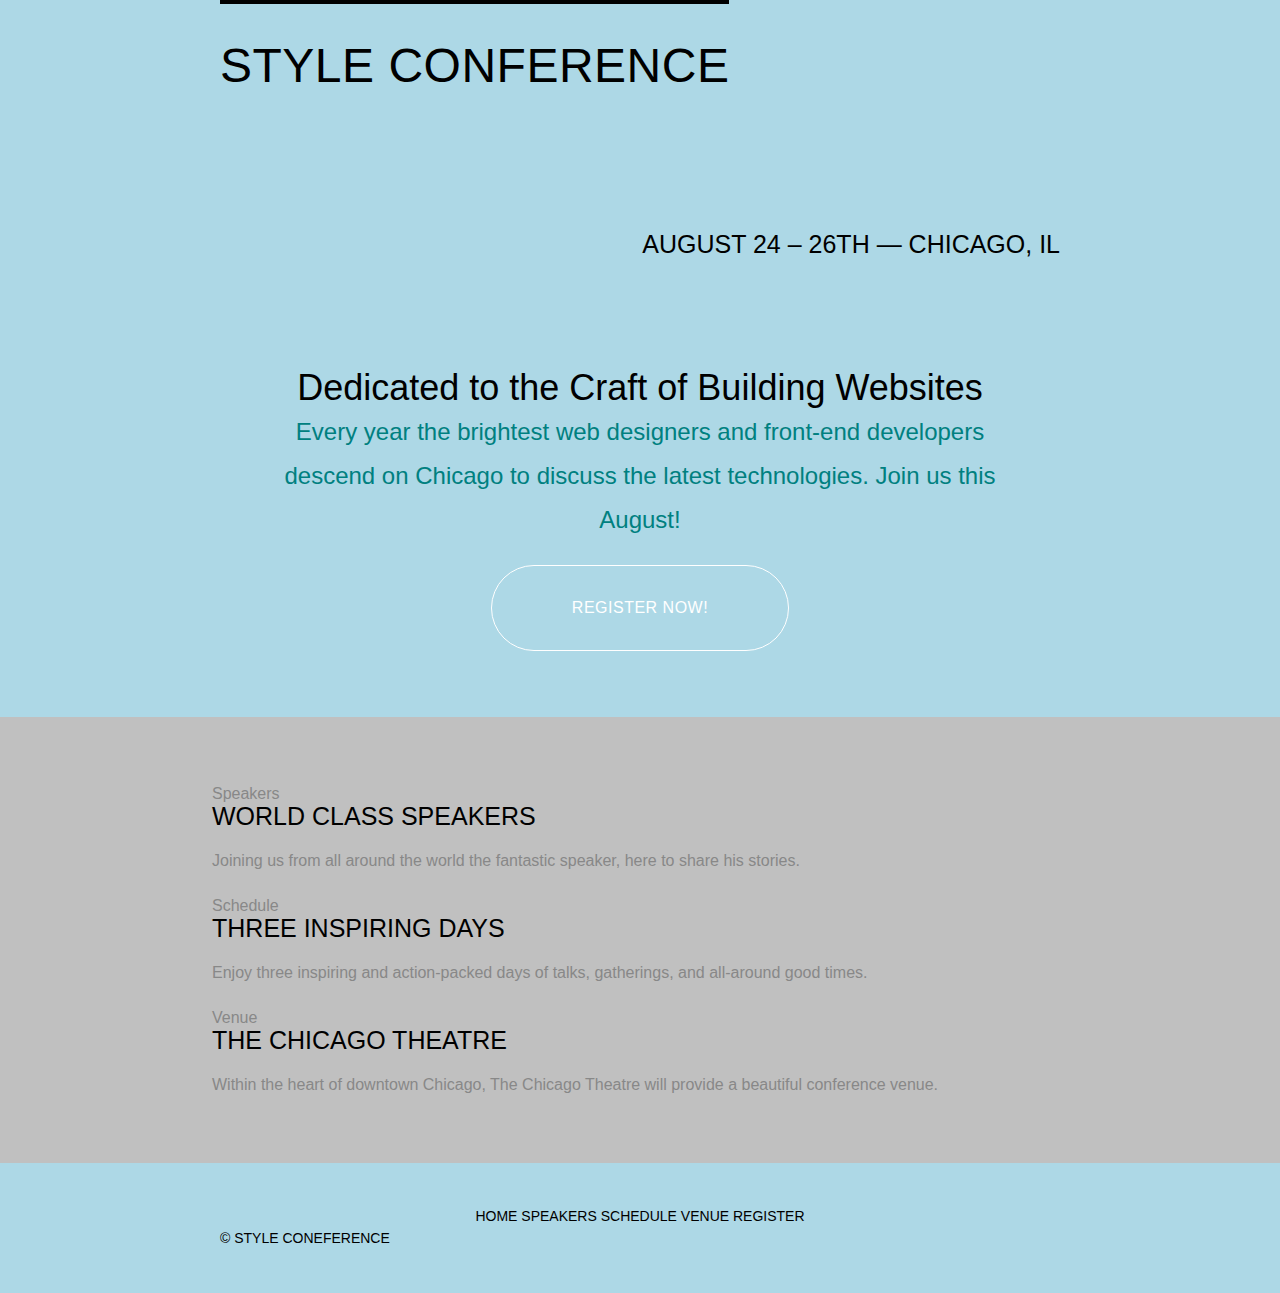
<file: index.html>
<!DOCTYPE html>
<html lang="en">
<head>
    <meta charset="utf-8">
    <title><strong>STYLE CONFERENCE</strong></title>
    
    
    
    <link rel="stylesheet" href="daydream/styles.css"></head>
<body>
    <header class="primary-header container group">
    
        <h2 class="logo">
        <a href="index.html">STYLE CONFERENCE</a>
        </h2>
        
     <h4 class="tagline">AUGUST 24 &ndash; 26TH &mdash; CHICAGO, IL</h4>
    
</header>
    
        <section class="hero container">
        
    <h2>Dedicated to the Craft of Building Websites</h2>
        
    <p> Every year the brightest web designers and front-end developers descend on Chicago
        to discuss the latest technologies. Join us this August!
    </p>
        
    <a class="btn btn-alt" href="register.html">Register Now!</a>
        </section>
    
    <section class="row">
    <div class="grid">
        
                <section class="teaser col-1-3">
                    
        <h6>Speakers</h6>   
                    
        <a href="speakers.html">
            <h4><strong>WORLD CLASS SPEAKERS</strong></h4>
        </a>
        
        <p>Joining us from all around the world the fantastic speaker, here to share his stories.</p>
                </section>
        
        <section class="teaser col-1-3">
        
            <h6>Schedule</h6>
            
        <a href="schedule.html">
                <h4><strong>THREE INSPIRING DAYS</strong></h4>
        </a>
            
                <p>Enjoy three inspiring and action-packed days of talks, gatherings, and all-around good times.</p>
        
        </section>
        
                
        <section class="teaser col-1-3">
            
                <h6>Venue</h6>
            
        <a href="venue.html">
                <h4><strong>THE CHICAGO THEATRE</strong></h4>
        </a>
            
            <p>Within the heart of downtown Chicago, The Chicago Theatre will provide a beautiful conference venue.</p>
        
        </section>
        
        </div>
        
        
    </section>
    
    <footer class="primary-footer container group">
            <nav class="nav">
         <a            href="index.html">HOME          </a>
         <a            href="speakers.html">SPEAKERS   </a>
         <a            href="schedule.html">SCHEDULE   </a>
         <a            href="venue.html">VENUE         </a>
         <a            href="register.html">REGISTER   </a>
            </nav>
        
        <smal>&copy; <strong>STYLE CONEFERENCE</strong></smal>
        
    </footer>
    
                </body>
    


</html>
</file>
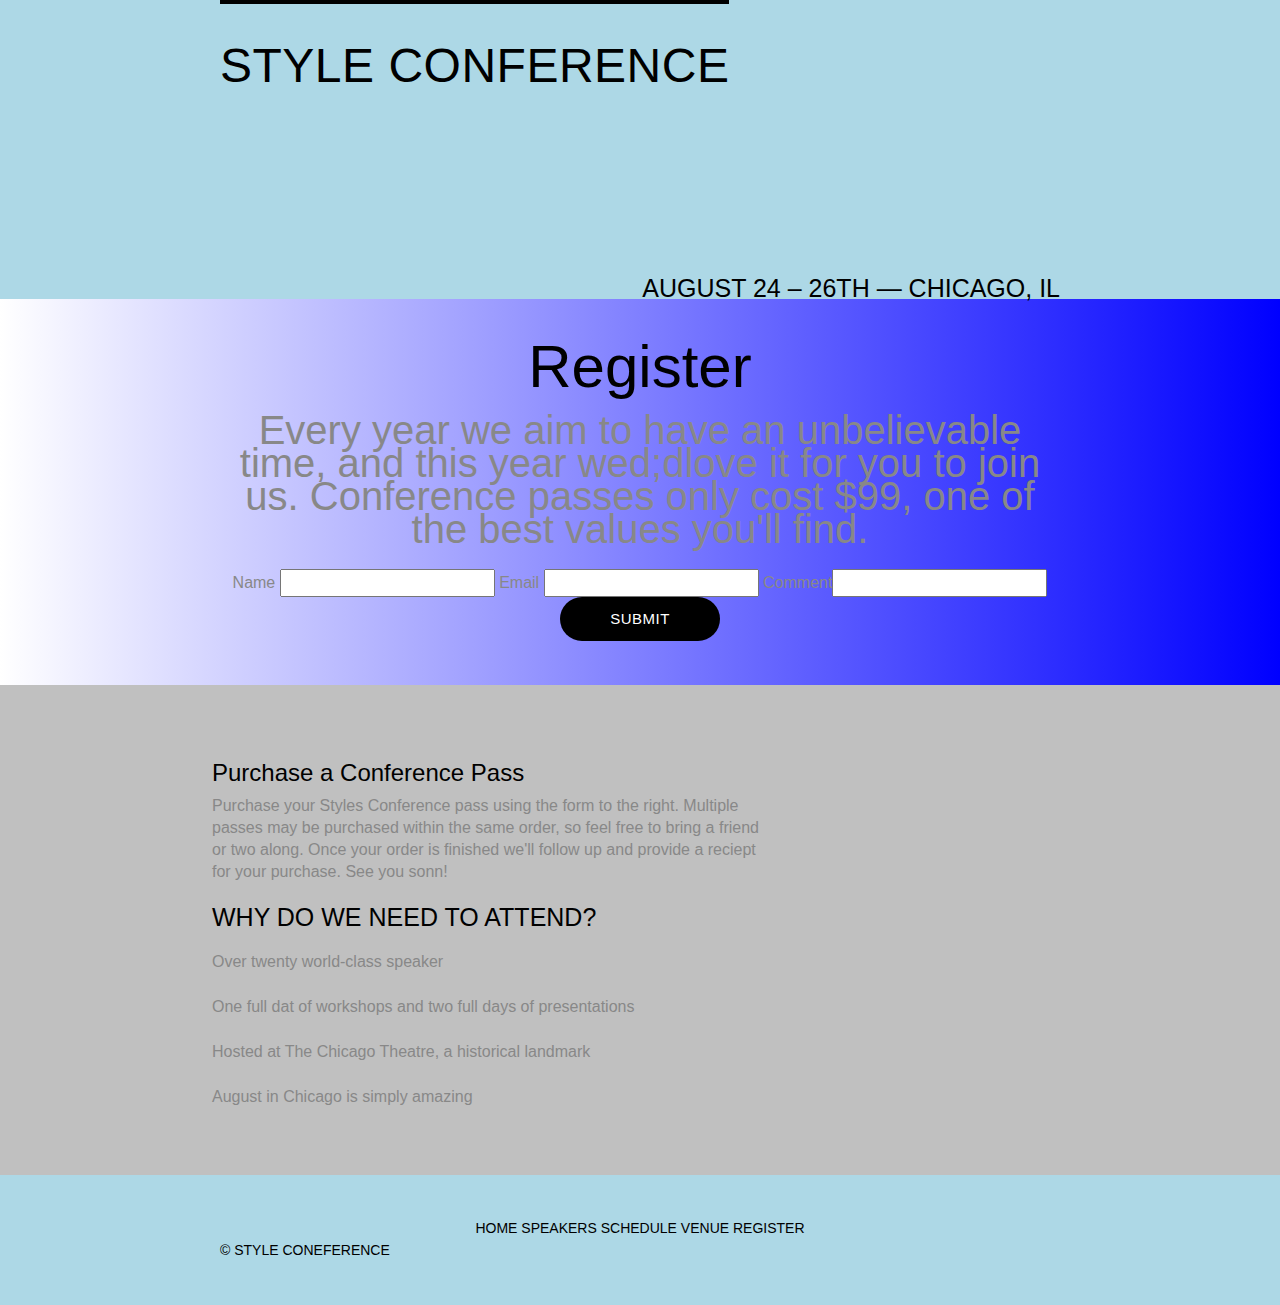
<file: register.html>
<!DOCTYPE html>
<html lang="en">
<head>
   <meta charset="utf-8">
    <title>STYLE CONFERENCE</title>
    
    
    
    
    <link rel="stylesheet" href="daydream/styles.css"></head>
<body>
    
    
    
    <header class="primary-header container group">
    <h2 class="logo">
        
        
        
        <a href="index.html">STYLE CONFERENCE</a>
        
        
    </h2>
        
     <h4 class="tagline"><br><br>AUGUST 24 &ndash; 26TH &mdash; CHICAGO, IL</h4>
    

</header>
    
    
    
    
    
    
    

    
    <section class="row-alt">
        <div class="lead container">
            
            
            <h1>Register</h1>
<p>Every year we aim to have an unbelievable time, and this year wed;dlove it for you to join us. Conference passes only cost $99, one of the best values you'll find.</p>
            
            <form>
    <fieldset>
<label>
        Name <input type="text" name="Name" placeholder="" required></label>
        
<label>
    Email <input typw="" name="Email" placeholder="" required>
    
<label>
    Comment<input name="Comments" placeholder="" required>
    
    
        </label>
        
        </fieldset>
        
<input class="btn btn-default" type="submit" name=""<br>
       
     <value="Purschase" required>
        
       </form>
            
        </div>
        
    </section>
    
<section class="row">
        <div class="grid"> 
            
    <section class="col-2-3">
        <section>
            <h2>Purchase a Conference Pass</h2>
            
            <p>Purchase your Styles Conference pass using the form to the right. Multiple passes may be purchased within the same order, so feel free to bring a friend or two along. Once your order is finished we'll follow up and provide a reciept for your purchase. See you sonn!</p>
            
            <h4>WHY DO WE NEED TO ATTEND?</h4>
            </section>  
    <ul class="WHY DO WE NEED TO ATTEND?">
    <p>Over twenty world-class speaker<p>
    <p>One full dat of workshops and two full days of presentations</p>
    <p>Hosted at The Chicago Theatre, a historical landmark</p><p> August in Chicago is simply amazing</p></p>
    </section>
    
    
    
            
     </div>
    
    </section>
    
        <footer class="primary-footer container group">
    
    <nav class="nav">
         <a    href="index.html">HOME        </a>
         <a    href="speakers.html">SPEAKERS </a>
         <a    href="schedule.html">SCHEDULE </a>
         <a    href="venue.html">VENUE       </a>
         <a    href="register.html">REGISTER </a>
    </nav>
        
        <smal>&copy; <strong>STYLE CONEFERENCE</strong></smal>
</body>
    
</html>
</file>
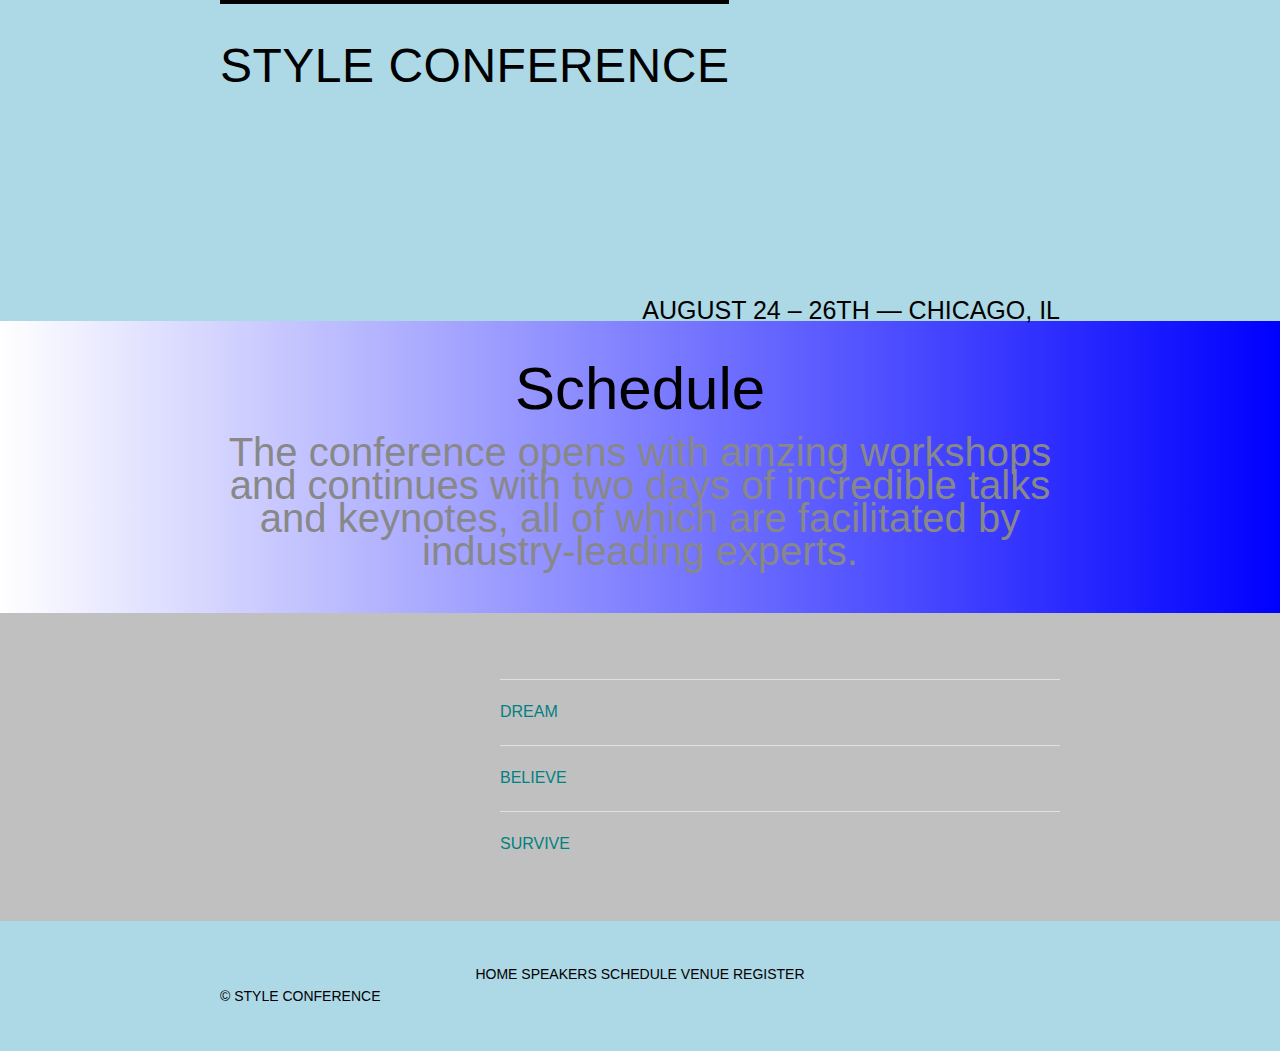
<file: schedule.html>
<!DOCTYPE html>
<html lang="en">
<head>
   <meta charset="utf-8">
    <title>STYLE CONFERENCE</title>
    
    
    
    <link rel="stylesheet" href="daydream/styles.css"></head>
    
    
<body>
    
        
        <header class="primary-header container group">
            
            
    <h2 class="logo">
        
        <a href="index.html">STYLE CONFERENCE</a>
    </h2>
    
            <h4 class="tagline"><br><br><br>AUGUST 24 &ndash; 26TH &mdash; CHICAGO, IL</h4>
    
</header>
        <section class="row-alt">
        <div class="lead container">
                <h1>Schedule</h1>
            
            
            <p>The conference opens with amzing workshops and continues with
                two days of incredible talks and keynotes,
                all of which are facilitated by industry-leading experts.
            </p>
        </div>
        
    
    
    </section>
    <section class="row">
        <div class="container">

        <table>
            <thread>
            <tr>
                <th scope="row">
                </th>
                <td class="schedule-offset" colspan="2"> DREAM </td></tr>
            
            </thread>
            <tbody> <tr><th scope="row">
                </th>
                <td class="schedule-offset" colspan="2">BELIEVE</td></tr>
            <tr><th scope="row">
                </th>
        
                    
        <td class="schedule-offset" colspan="2">SURVIVE</td
                    
                    
                    

                    </tr>
                        </tbody>
                                </table>
</div>
        </section>
       
    
                            <footer class="primary-footer container group">
    
    <nav class="nav">
         <a    href="index.html">HOME         </a>
         <a    href="speakers.html">SPEAKERS  </a>
         <a    href="schedule.html">SCHEDULE  </a>
         <a    href="venue.html">VENUE        </a>
         <a    href="register.html">REGISTER  </a>
    </nav>
        
        <smal>&copy; <strong>STYLE CONFERENCE</strong></smal>
    
    
    
    
    
                                </footer>
                    </body>
</html>
</file>
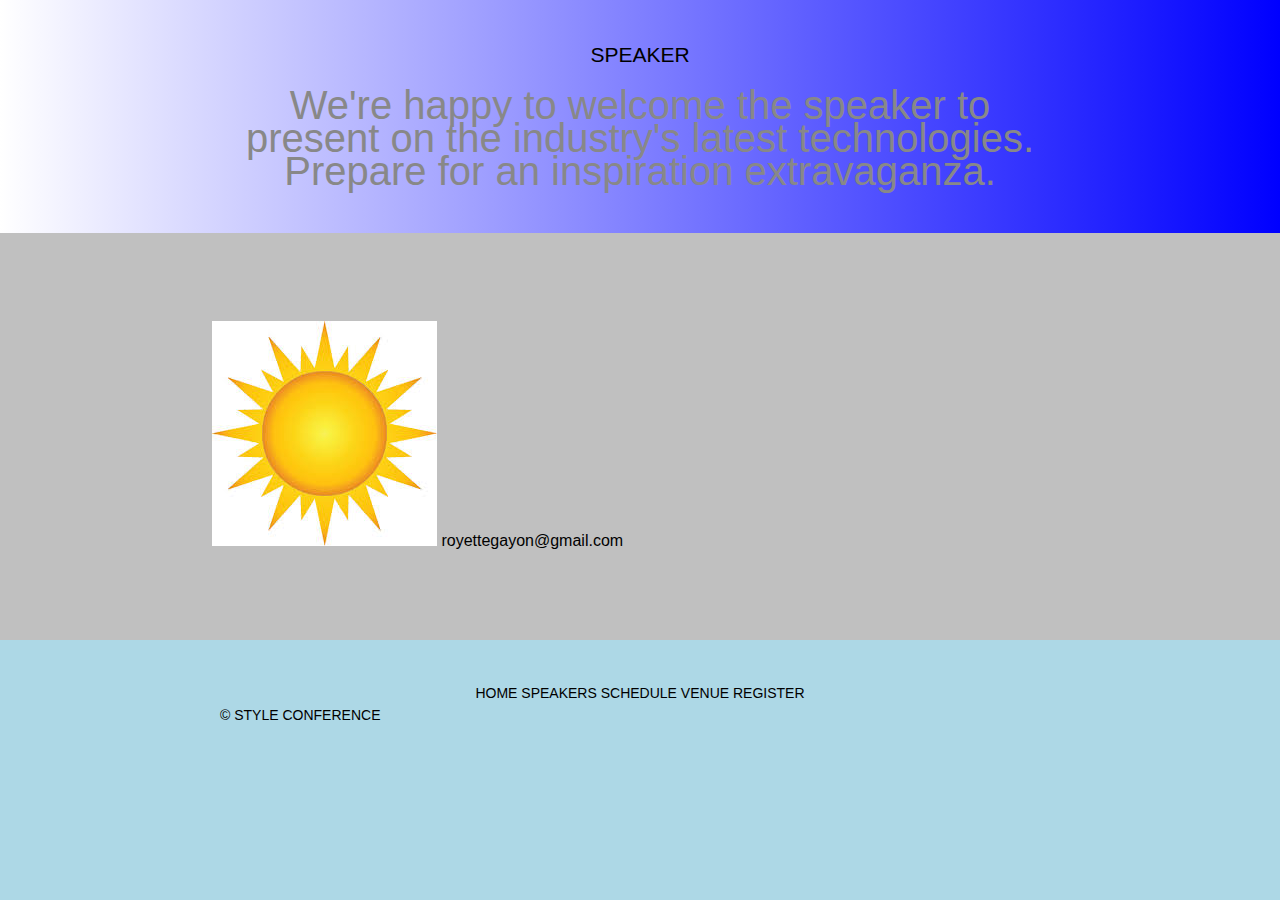
<file: speakers.html>
<!DOCTYPE html>
<html lang="en">
<head>
  <meta charset="utf-8">
    <title>Speakers - STYLE CONFERENCE</title>
    <link rel="stylesheet" href="daydream/styles.css"></head>
    <body>
    
    </header>
    <section class="row-alt">
<div class="lead container">
        <h3>SPEAKER</h3>
    
        <p>We're happy to welcome the speaker to present on the industry's latest technologies. Prepare for an inspiration extravaganza.</p>
        
        
        
        </div>
    </section>
    <section class="row">
    <div class="grid">
        <section class="speaker" id="ROY GYN">
            <div class="col-2-3">

            </div>
        <aside class="col-1-3">
            <div class="speakers-info">
            <img src="daydream/puso/sun.jpg"  alt="ROYETTE GAYON">
                
                
                
<a href="https://google.com/royettegayon@gmail.com">royettegayon@gmail.com</a>
                </div>
                        </aside>
</section>
        
        
        </div>
        
        
        
        
        
        
        
        
        
        
        
        
        
        
        
        
        
        
        
        
        
        
        
        
        
        
        
        
        
        
        
        
        

    </section>
    
                        <footer class="primary-footer container group">
    
    <nav class="nav">
         <a      href="index.html">HOME         </a>
         <a      href="speakers.html">SPEAKERS  </a>
         <a      href="schedule.html">SCHEDULE  </a>
         <a      href="venue.html">VENUE        </a>
         <a      href="register.html">REGISTER  </a>
    </nav>
        
        <smal>&copy; <strong>STYLE CONFERENCE</strong></smal>
                            
    
    
    </footer>
    
    
    
    
    </body>


</html>
</file>
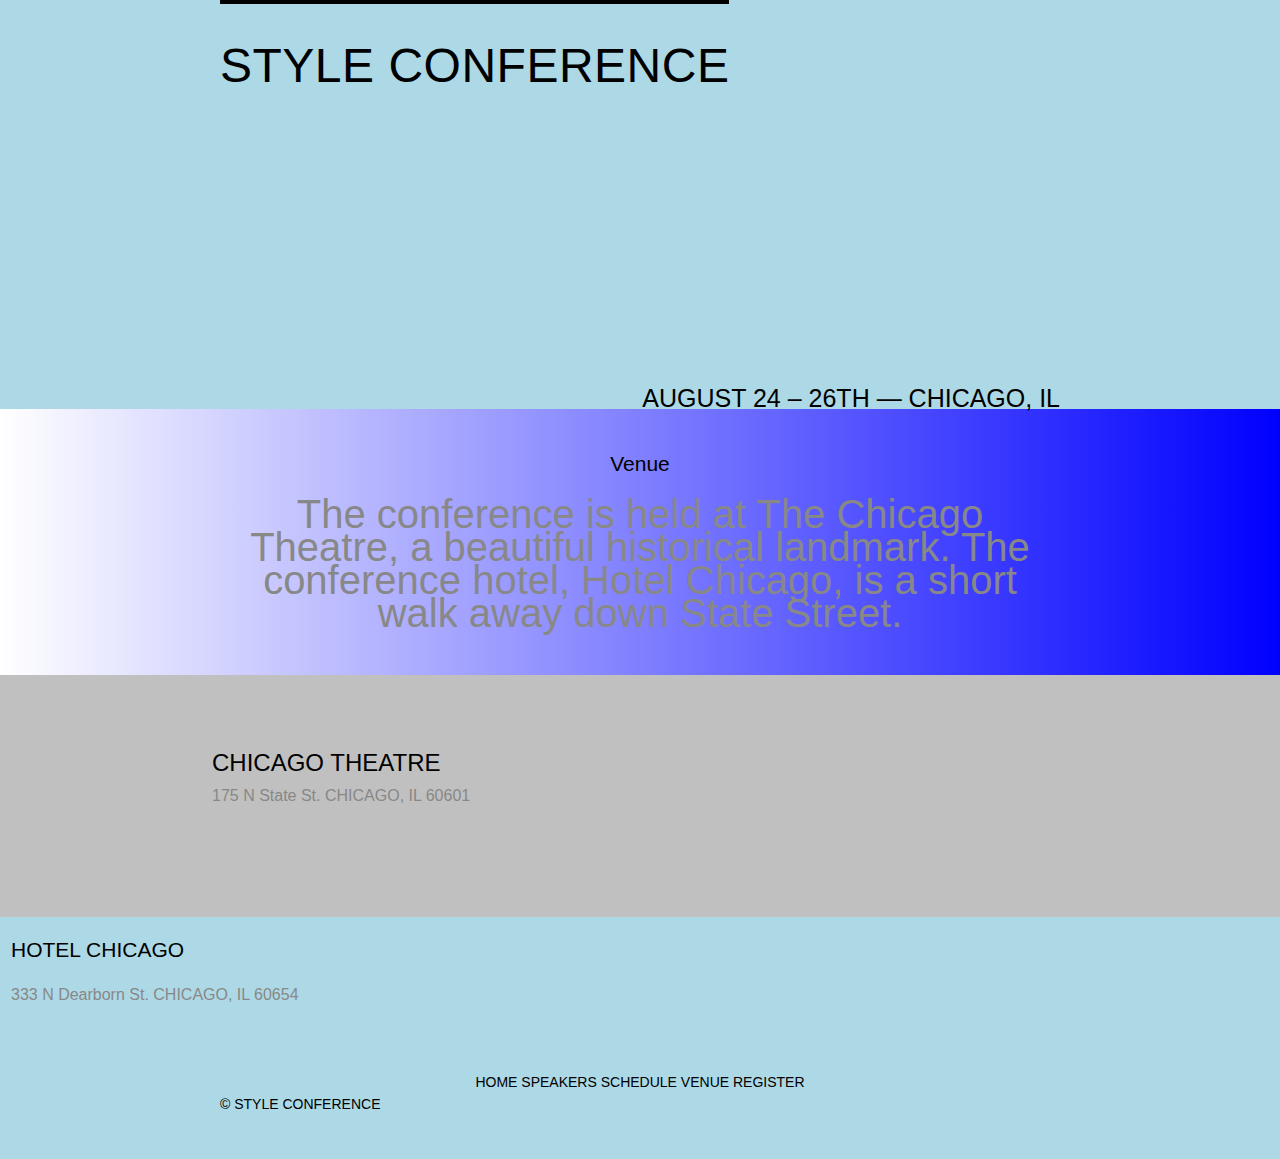
<file: venue.html>
<!DOCTYPE html>
<html lang="en">
<head>
      <meta charset="utf-8">
    
    <title>STYLE CONFERENCE</title>
    
    
    
    <link rel="stylesheet" href="daydream/styles.css"></head>
    
<body>
    
<header class="primary-header container group">
    <h2 class="logo">
        <a href="index.html">STYLE CONFERENCE</a>
        </h2>
    
     <h4 class="tagline"><br><br><br><br><br><br><br>AUGUST 24 &ndash; 26TH &mdash; CHICAGO, IL</h4>
    
        
</header>
    
<section class="row-alt">
        <div class="lead container">
    <h3>Venue</h3>
            
    <p>The conference is held at The Chicago Theatre, a beautiful historical landmark. The conference hotel, Hotel Chicago, is a short walk away down State Street.</p></div></section>

    <section class="row">
    
        <div class="grid">
            
    <section class="venue-theatre">
        
        
<div class="col-1-3">
    
        <h2>CHICAGO THEATRE</h2><p>175 N State St. CHICAGO, IL 60601</p>
        </div>
            </section>
        </div>
    
</section>
        
        <section class="venue-hotel">
            <div class="col-1-3">
            <h3><br>HOTEL CHICAGO</h3>
            <p>333 N Dearborn St. CHICAGO, IL 60654</p>
            </div>
</section>
        <footer class="primary-footer container group">
    
    <nav class="nav">
        <a href="index.html">HOME</a>
         <a href="speakers.html">SPEAKERS</a>
         <a href="schedule.html">SCHEDULE</a>
         <a href="venue.html">VENUE</a>
         <a href="register.html">REGISTER</a>
    </nav>
        
        <smal>&copy; <strong>STYLE CONFERENCE</strong></smal>
            
        </footer>
    
    </body>
    
</html>
</file>
<file: daydream/styles.css>
html, body, div, span, applet, object, iframe,
h1, h2, h3, h4, h5, h6, p, blockquote, pre,
a, abbr, acronym, address, big, cite, code,
del, dfn, em, img, ins, kbd, q, s, samp,
small, strike, strong, sub, sup, tt, var,
b, u, i, center,
dl, dt, dd, ol, ul, li,
fieldset, form, label, legend,
table, caption, tbody, tfoot, thead, tr, th, td,
article, aside, canvas, details, embed,
figure, figcaption, footer, header, hgroup,
menu, nav, output, ruby, section, summary,
time, mark, audio, video {
  margin: 0;
  padding: 0;
  border: 0;
  font-size: 100%;
  font: inherit;
  vertical-align: baseline;
}
/* HTML DISPLAY-ROLE */
article, aside, details, figcaption, figure,
footer, header, hgroup, menu, nav, section {
  display: block;
}
body {
  line-height: 1;
}
ol, ul {
  list-style: none;
}
blockquote, q {
  quotes: none;
}
blockquote:before, blockquote:after,
q:before, q:after {
  content: '';
  content: none;
}
table {
  border-collapse: collapse;
  border-spacing: 0;
}

/*
 Custom styles
*/

body {
  background: lightblue ;
  color: #888;
  font: 300 16px/22px "Lato", "Open Sans", "Helvetica Neue", Helvetica, Arial, sans-serif;
}

/*
  Grid
*/

*,
*:before,
*:after {
  -webkit-box-sizing: border-box;
     -moz-box-sizing: border-box;
          box-sizing: border-box;
}
.container,
.grid {
  margin: 0 auto;
  width: 900px;
}
.container {
  padding-left: 30px;
  padding-right: 30px;
}
.grid,
.col-1-3,
.col-2-3 {
  padding-left: 11px;
  padding-right: 11px;
}
.col-2-3,
.col-2-3  {
  display: inline-block;
  vertical-align: top;
}
.col-1-3 {
  width: 337.33%;
}
.col-2-3 {
  width: 66.66%;
}

/*
  Clearfix  
*/

.group:before,
.group:after {
  content: "";
  display: table;
}
.group:after {
  clear: both;
}
.group {
  clear: left;
  *zoom: 1;
}

/* 
  Rows
*/

.row,
.row-alt {
  min-width: 960px;
}
.row {
  background: silver;
  padding: 66px 0 44px 0;
}
.row-alt {
  background: #cbe2c1;
  background: -webkit-linear-gradient(to right, #a1d3b0, #f6f1d3);
  background:    -moz-linear-gradient(to right, #a1d3b0, #f6f1d3);
  background:         linear-gradient(to right, white, #0000ff);
  padding: 44px 0 22px 0;
}

/*
  Typography
*/

h1, h2, h3, h4 {
  color: #000000;
}
h1, h3, h4, h5, p {
  margin-bottom: 23px;
}
h1 {
  font-size: 60px;
  line-height: 48px;
}
h2 {
  font-size: 24px;
  line-height: 44px;
}
h3 {
  font-size: 21px;
}
h4 {
  font-size: 25px;
}
h5 {
  color:#008080 ;
  font-size: 14px;
  font-weight: 400;
  text-transform: uppercase;
}
strong {
  font-weight: 400;
}
cite,
em {
  font-style: italic;
}

/*
  Leads
*/

.lead {
  text-align: center;
}
.lead p {
  font-size: 40px;
  line-height: 33px;
}

/* 
  Links
*/

a {
  color: #000000;
  text-decoration: none;
}
a:hover {
  color: #c0c0c0;
}
p a {
  border-bottom: 1px solid #dfe2e5;
}
.primary-header a,
.primary-footer a {
  color: #000000;
}
.primary-header a:hover,
.primary-footer a:hover {
  color: #008080;
}

/*
  Buttons
*/

.btn {
  border-radius: 59px;
  color: white;
  cursor: pointer;
  display: inline-block;
  font-weight: 400;
  letter-spacing: .5px;
  margin: 0;
  text-transform: uppercase;
}
.btn-default {
  border: 0;
  background: #000;
  padding: 11px 50px;
  font-size: 15px;
}
.btn-default:hover {
  background: #77a198;
}
.btn-alt {
  border: 1px solid #fff;
  padding: 20px 80px;
}
.btn-alt:hover {
  background: #fff;
  color: #008080;
}

/*
  Primary header
*/

.logo {
  border-top: 4px solid #000000;
  float: left;
  font-size: 48px;
  font-weight: 100;
  letter-spacing: .5px;
  line-height: 44px;
  padding: 40px 0 22px 0;
  text-transform: uppercase;
}
.tagline {
  margin: 233px 0 0px ;
  text-align: right;
}
.primary-nav {
  font-size: 14px;
  font-weight: 400;
  letter-spacing: .5px;
  text-transform: uppercase;
}

/*
  Primary footer
*/

.primary-footer {
  color: #000000;
  font-size: 14px;
  padding-bottom: 44px;
  padding-top: 42px;
}
.primary-footer small {
  float: left;
  font-weight: 400;
}

/*
  Navigation
*/

.nav {
  text-align: center;
}
.nav li {
  display: inline-block;
  margin: 0 10px;
  vertical-align: top;
}
.nav li:last-child {
  margin-right: 0;
}

/*
  Home
*/

.hero {
  color: #008080;
  line-height: 44px;
  padding: 111px 80px 66px 80px;
  text-align: center;
}
.hero h2 {
  font-size: 36px;
}
.hero p {
  font-size: 24px;
  font-weight: 100;
}
.teaser a:hover h3 {
  color: #008080;
}
.teaser img {
  border-radius: 5px;
  display: block;
  margin-bottom: 22px;
  max-width: 100%
}

/*
  Speakers
*/

.speaker {
  margin-bottom: 44px;
}
.speaker-info {
  border: 1px solid #dfe2e5;
  border-radius: 5px;
  margin-top: 88px;
  padding-bottom: 22px;
  text-align: center;
}
.speaker-info img {
  border-radius: 50%;
  height: 130px;
  margin: -66px 0 22px 0;
  vertical-align: top;
}

/*
  Schedule
*/

table {
  margin-bottom: 44px;
  width: 100%;
}
table:last-child {
  margin-bottom: 0;
}
th,
td {
  padding-bottom: 22px;
  vertical-align: top;
}
th {
  padding-right: 45px;
  text-align: right;
  width: 20%;
}
td {
  width: 40%;
}
thead {
  line-height: 44px;
}
thead th {
  color: #648880;
  font-size: 24px;
}
tbody th {
  color: #008080;
  font-size: 14px;
  font-weight: 400;
  padding-top: 22px;
  text-transform: uppercase;
}
tbody td {
  border-top: 1px solid #dfe2e5;
  padding-top: 21px;
}
tbody td:first-of-type {
  padding-right: 15px;
}
tbody td:last-of-type {
  padding-left: 15px;
}
tbody td:only-of-type {
  padding-left: 0;
  padding-right: 0;
}
table a {
  color: #008080;
}
table h4 {
  margin-bottom: 0;
}
.schedule-offset {
  color: #008080;
}

/*
  Venue
*/

.venue-theatre {
  margin-bottom: 66px;
}
.venue-hotel {
  margin-bottom: 22px;
}
.venue-map {
  height: 264px;
}

/*
  Register
*/

.why-attend {
  list-style: square;
  margin: 0 0 22px 30px;
}
form {
  margin-bottom: 22px;
}
input,
select,
textarea {
  font: 20 16px/22px "Lato", "Open Sans", "Helvetica Neue", Helvetica, Arial, sans-serif;
}
.register-group label {
  color: #008080;
  cursor: pointer;
  font-weight: 400;
}
.register-group input,
.register-group select,
.register-group textarea {
  border: 1px solid #c6c9cc;
  border-radius: 5px;
  color: #008080;
  display: block;
  margin: 5px 0 27px 0;
  padding: 5px 8px;
}
.register-group input,
.register-group textarea {
  width: 100%;
}
.register-group select {
  height: 34px;
  width: 60px;
}
.register-group textarea {
  height: 78px;
}
</file>
